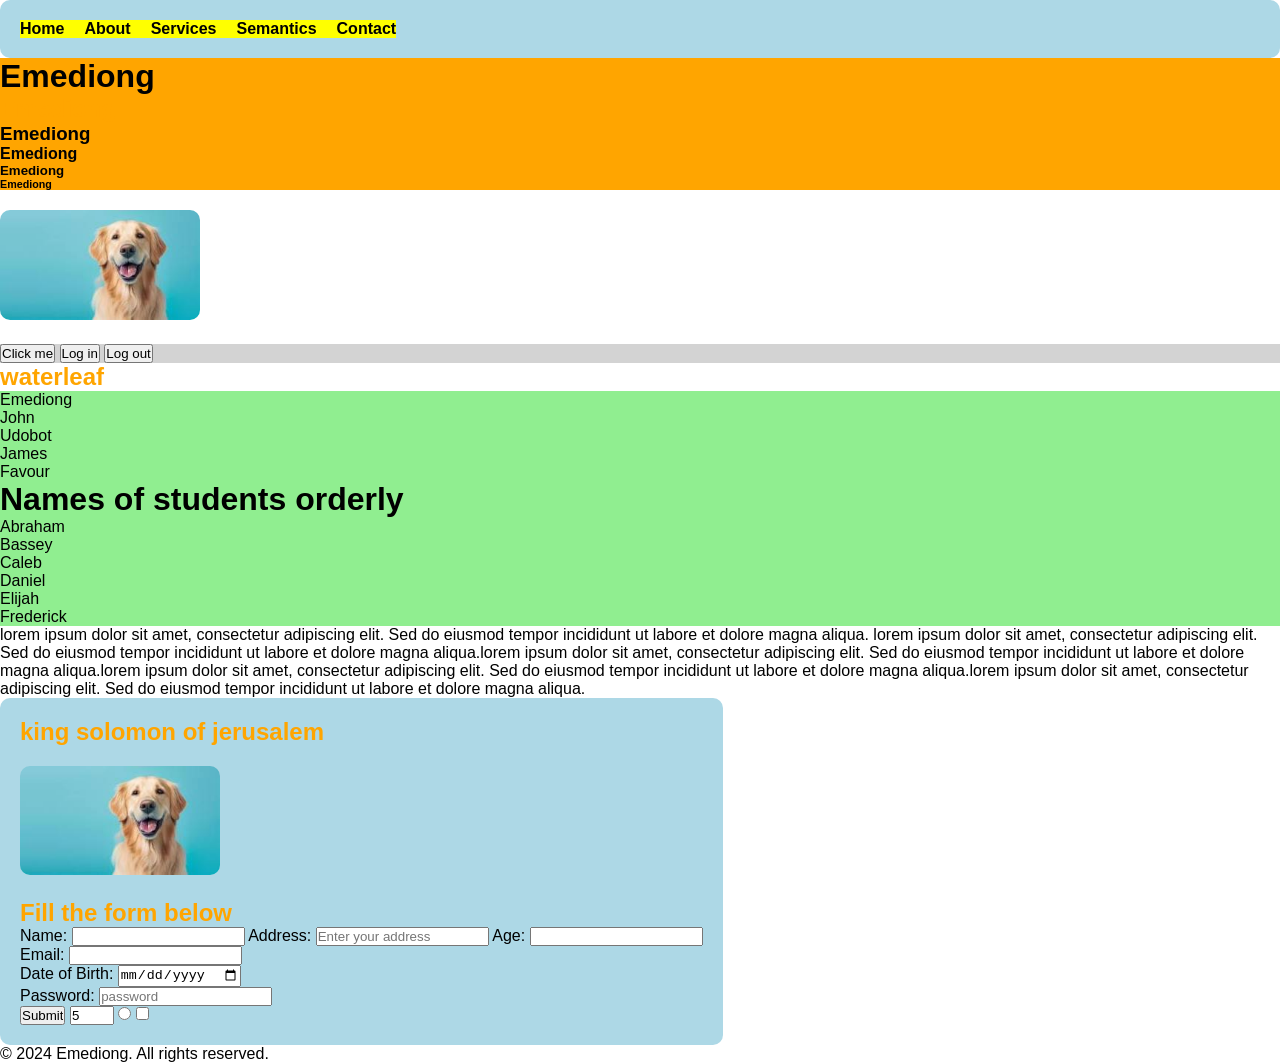
<file: index.html>
<!doctype html>
<html lang="en">
  <head>
    <meta charset="UTF-8" />
    <meta name="viewport" content="width=device-width, initial-scale=1.0" />
    <meta name="description" content="Learn HTML step by step" />
    <meta name="keywords" content="HTML, beginner, web development" />
    <meta name="author" content="Emediong Chris" />
    <link rel="icon" href="dogImg.jpeg" type="image/x-icon" />
    <link rel="stylesheet" href="styles.css" />
    <title>Emediong Website</title>
  </head>
  
<style>
  body {
    font-family: Arial, sans-serif;
    margin: 0;
    padding: 0;
  }

  header {
    background-color: lightblue;
    padding: 20px;
    border-radius: 10px;
  }

  nav ul {
    list-style: none;
    display: flex;
    gap: 20px;
  }

  nav ul li a {
    text-decoration: none;
    color: black;
    font-weight: bold;
  }
  img {
    width: 200px;
    height: auto;
    border-radius: 10px;
    margin: 20px 0;
  }

  h2{
    color:orange;
  }
  
  #list1{
    background-color: orange;
  } 
  #list2{
    background-color: purple;
  } 

  .headingVariation{
    background-color: yellow;
  }

</style>


  <body>
    <header
      style="background-color: lightblue; padding: 20px; border-radius: 10px"
    >
      <nav
        style="
          display: flex;
          justify-content: space-between;
          align-items: center;
        "
      >
        <ul class="headingVariation">
          <li><a href="#">Home</a></li>
          <li><a href="#">About</a></li>
          <li><a href="#">Services</a></li>
          <li><a href="semantic.html">Semantics</a></li>
          <li><a href="https://google.com">Contact</a></li>
        </ul>
      </nav>
    </header>

    <!-- h1 to h6 -->
     <div id="list1" >
       <h1>Emediong</h1>
       <h2>Emediong</h2>
       <h3>Emediong</h3>
       <h4>Emediong</h4>
       <h5>Emediong</h5>
       <h6>Emediong</h6>

     </div>

    <img src="dogImg.jpeg" alt="dog" />

    <!-- buttons -->
     <div style="background-color: lightgrey;">
       <button>Click me</button>
       <button>Log in</button>
       <button>Log out</button>
     </div>

     <h2>waterleaf</h2>


     <div style="background-color: lightgreen;">
       <ul>
      <li>Emediong</li>
      <li>John</li>
      <li>Udobot</li>
      <li>James</li>
      <li>Favour</li>
    </ul>

    <h1>Names of students orderly</h1>
    <ol>
      <li>Abraham</li>
      <li>Bassey</li>
      <li>Caleb</li>
      <li>Daniel</li>
      <li>Elijah</li>
      <li>Frederick</li>
    </ol>
     </div>
   

    <!-- paragraph -->
    <p>
      lorem ipsum dolor sit amet, consectetur adipiscing elit. Sed do eiusmod
      tempor incididunt ut labore et dolore magna aliqua. lorem ipsum dolor sit
      amet, consectetur adipiscing elit. Sed do eiusmod tempor incididunt ut
      labore et dolore magna aliqua.lorem ipsum dolor sit amet, consectetur
      adipiscing elit. Sed do eiusmod tempor incididunt ut labore et dolore
      magna aliqua.lorem ipsum dolor sit amet, consectetur adipiscing elit. Sed
      do eiusmod tempor incididunt ut labore et dolore magna aliqua.lorem ipsum
      dolor sit amet, consectetur adipiscing elit. Sed do eiusmod tempor
      incididunt ut labore et dolore magna aliqua.
    </p>

    <!-- divs and forms -->
    <div
      style="
        background-color: lightblue;
        padding: 20px;
        border-radius: 10px;
        width: fit-content;
      "
    >

      <h2>king solomon of jerusalem</h2>

      <img src="dogImg.jpeg" alt="dog1" />
      

      <h2>Fill the form below</h2>
      <form method="post">
        <label for="name">Name:</label>
        <input type="text" id="name" name="name" />
       
        <label for="address">Address:</label>
        <input type="text" id="address" name="address" placeholder="Enter your address" />

        <label for="age">Age:</label>
        <input type="text" id="age" name="age_of_emediong" />

        <br />
        <label for="email">Email:</label>
        <input type="email" id="email" name="email" />
        <br />

        <label for="dob">Date of Birth:</label>
        <input type="date" id="dob" name="dob" />

        <br />
        <label for="password">Password:</label>
        <input
          type="password"
          id="password"
          name="password"
          placeholder="password"
          
        />
        <br />
        <input type="submit" value="Submit" />
        <input type="number" min="1" max="10" value="5" />
        <input type="radio" value="Reset" />
        <input type="checkbox" value="Reset" />
      </form>

    </div>

    <!-- footer -->
    <footer>
      <p>&copy; 2024 Emediong. All rights reserved.</p>
    </footer>
  </body>
</html>
</file>
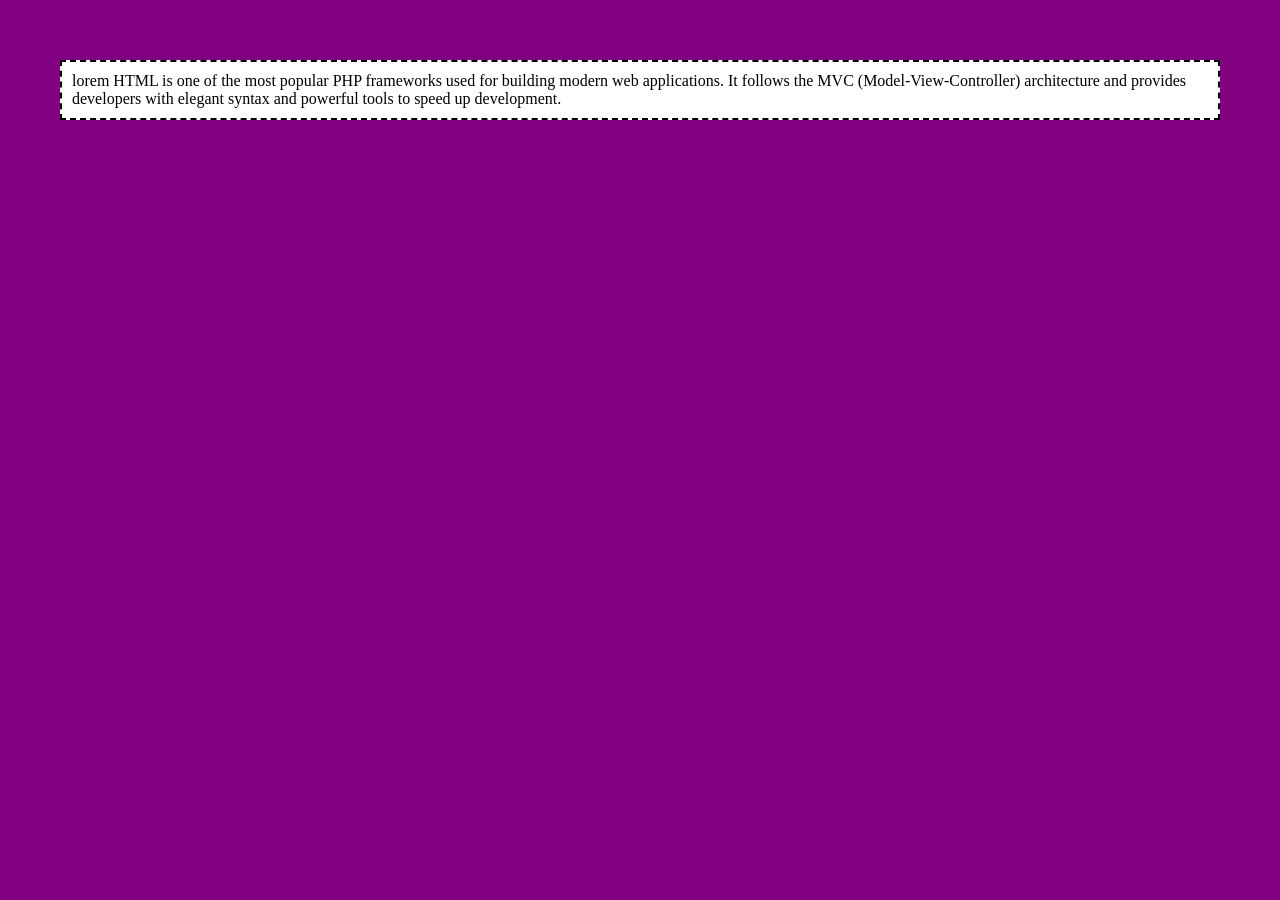
<file: box.html>
<!DOCTYPE html>
<html lang="en">
<head>
    <meta charset="UTF-8">
    <meta name="viewport" content="width=device-width, initial-scale=1.0">
     <link rel="stylesheet" href="box.css">
    <title>Sample Blog Post</title>
    
</head>
<body>
    <div>
        <p>
            lorem HTML is one of the most popular PHP frameworks used for building modern web applications.
            It follows the MVC (Model-View-Controller) architecture and provides developers with elegant
            syntax and powerful tools to speed up development.
        
        </p>
    </div>
</body>
</html>
</file>
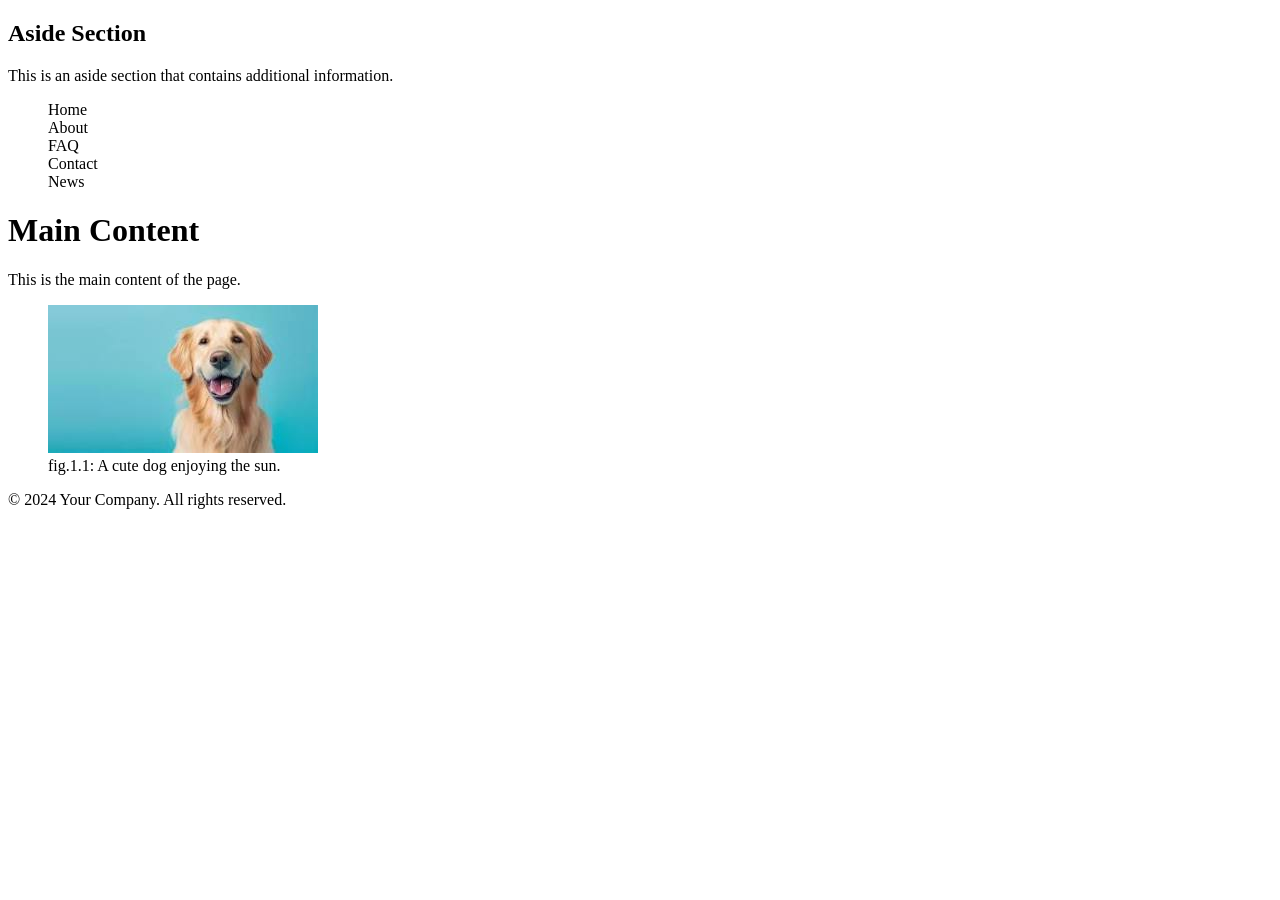
<file: semantic.html>
<!-- 
  main, aside, footer, header, nav, section, article, details, summary, figure, figcaption
-->

<!DOCTYPE html>
<html lang="en">
<head>
  <meta charset="UTF-8">
  <meta name="viewport" content="width=device-width, initial-scale=1.0">
  <title>Document</title>
</head>
<body>
  <aside>
    <h2>Aside Section</h2>
    <p>This is an aside section that contains additional information.</p>
  </aside>
 
  <header>
    <nav >
      <ul >
        <li style="display: block; list-style: none;">Home</li>
        <li style="display: block; list-style: none;">About</li>
        <li style="display: block; list-style: none;">FAQ</li>
        <li style="display: block; list-style: none;">Contact</li>
        <li style="display: block; list-style: none;">News</li>
      </ul>
    </nav>
  </header>

  <main>
    <h1>Main Content</h1>
    <p>This is the main content of the page.</p>
  </main>

  <figure>
    <img src="dogImg.jpeg" alt="A cute dog">
    <figcaption>fig.1.1: A cute dog enjoying the sun.</figcaption>
  </figure>

  <footer>
    <p>&copy; 2024 Your Company. All rights reserved.</p>
  </footer>

</body>
</html>
</file>
<file: styles.css>
*{
    margin: 0;
    padding: 0; 
}
</file>
<file: box.css>
*{
    margin:0;
    padding:0;
    box-sizing:border-box;
}

body{
    background-color:purple;
    margin:50px;
    padding:10px;
}

p{
    background-color:white;
    color:black;
    padding:10px;
    border:2px dashed black;
}
</file>
